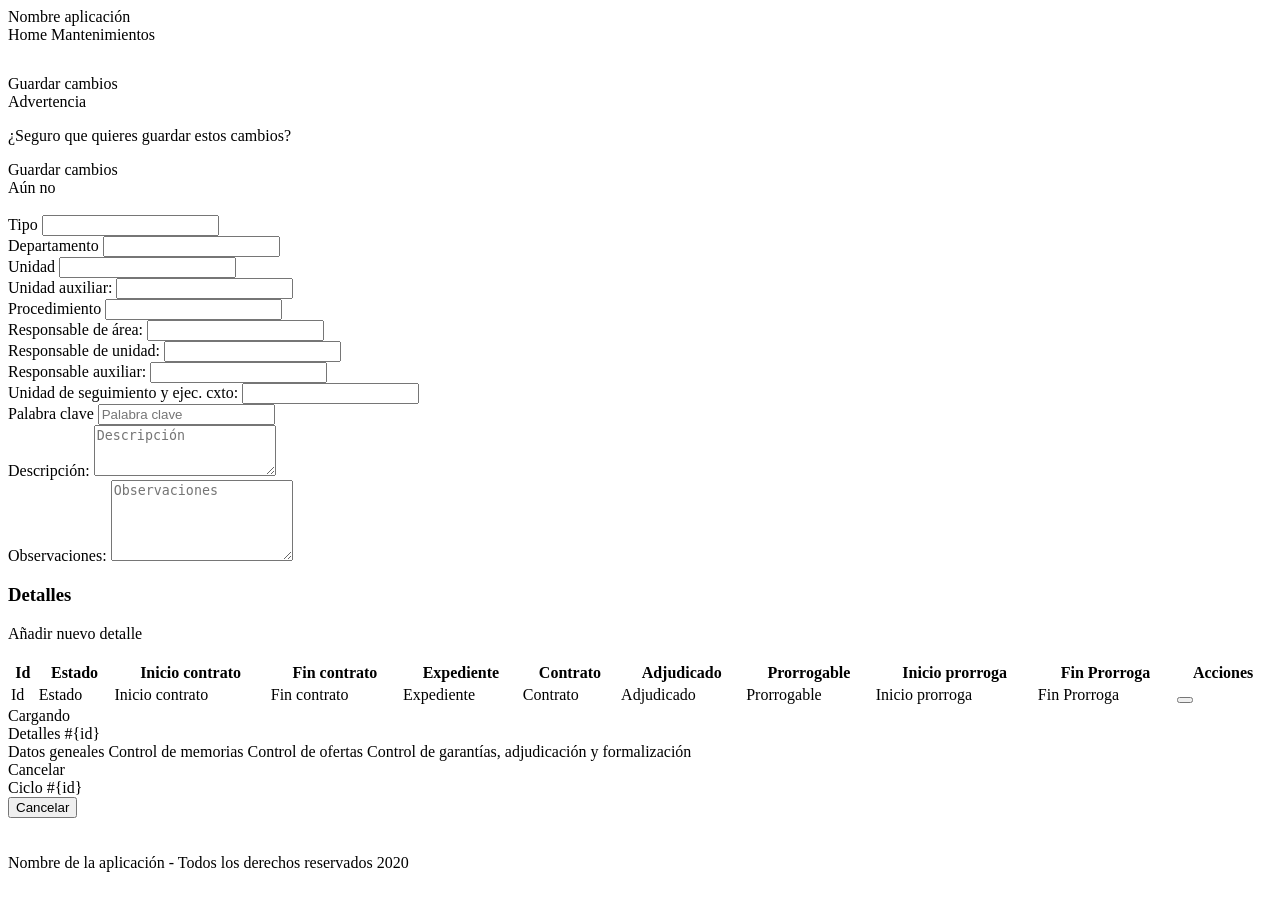
<file: src/main/resources/templates/details.html>
<!DOCTYPE HTML>
<html xmlns:th="http://www.thymeleaf.org">

<head>
    <title th:text="'Mantenimiento #' + ${mnt.id}"></title>
    <meta http-equiv="Content-Type" content="text/html; charset=UTF-8" />
    <base th:href="${#httpServletRequest.requestURI}" class="base-url">
    <link rel="stylesheet" type="text/css" th:href="@{/plugins/datatables/css/dataTables.semanticui.min.css}">
    <link rel="stylesheet" type="text/css" th:href="@{/plugins/datatables/css/buttons.semanticui.min.css}">
    <link rel="stylesheet" type="text/css" th:href="@{/plugins/fomantic-ui/semantic.min.css}">
    <link rel="stylesheet" type="text/css" th:href="@{/css/index.css}">

</head>

<body>
    <div class="contenedor">

        <div class="ui segment fixed navbar">

            <div class="ui secondary menu inverted">
                <div class="header item">
                    <i class="ui icon settings"></i>
                    Nombre aplicación
                </div>
                <a class="item google-drive-opener">
                    Home
                </a>
                <a th:href="@{/}" class="item google-drive-opener">
                    Mantenimientos
                </a>
            </div>
        </div>

        <div class="ui container" style="padding-top: 10px;">
            <div class="flex-between">
                <div>
                    <h1 class="ui header" th:text="'Mantenimiento #' + ${mnt.id}"></h1>
                </div>
                <div>
                    <!-- <a th:href="@{${add_url}}" class="ui button green icon">
                        <i class="ui icon plus"></i>
                        Nuevo
                    </a> -->
                    <a class="ui button blue icon disabled" button-save-mnt>
                        <i class="edit outline icon"></i>
                        Guardar cambios
                    </a>

                    <div class="ui mini modal" modal-mnt>
                        <div class="header">
                            Advertencia
                        </div>
                        <div class="content">
                            <p>¿Seguro que quieres guardar estos cambios?</p>
                        </div>
                        <div class="actions">
                            <div class="ui primary approve icon button disabled">
                                <i class="ui icon save"></i>
                                Guardar cambios
                            </div>
                            <div class="ui cancel button">Aún no</div>
                        </div>
                    </div>

                </div>
            </div>

            <br>

            <div class="ui form">
                <div class="ui segment">
                    <div class="two fields">


                        <div class="field">
                            <label>Tipo</label>
                            <input type="text" readonly="true" th:value="${mnt.tipo!=null ? mnt.tipo:''}">
                        </div>
                        <div class="field">
                            <label>Departamento</label>
                            <input type="text" readonly="true" th:value="${mnt.departamento!=null?mnt.departamento:''}">
                        </div>
                        <div class="field">
                            <label>Unidad</label>
                            <input type="text" readonly="true" th:value="${mnt.unidad!=null?mnt.unidad:''}">
                        </div>
                        <div class="field">
                            <label>Unidad auxiliar:</label>
                            <input type="text" readonly="true"
                                th:value="${mnt.unidad_solicitante_aux!=null?mnt.unidad_solicitante_aux:''}">
                        </div>
                    </div>

                    <div class="two fields">
                        <div class="field">
                            <label>Procedimiento</label>
                            <input type="text" readonly="true"
                                th:value="${mnt.procedimiento!=null? mnt.procedimiento:''}">
                        </div>
                        <div class="field">
                            <label>Responsable de área:</label>
                            <input type="text" readonly="true"
                                th:value="${mnt.responsable_area!=null?mnt.responsable_area:''}">
                        </div>
                        <div class="field">
                            <label>Responsable de unidad:</label>
                            <input type="text" readonly="true"
                                th:value="${mnt.responsable_unidad!=null?mnt.responsable_unidad:''}">
                        </div>
                        <div class="field">
                            <label>Responsable auxiliar:</label>
                            <input type="text" readonly="true"
                                th:value="${mnt.responsable_auxiliar!=null?mnt.responsable_auxiliar:''}">
                        </div>
                    </div>
                    <div class="field">
                        <label>Unidad de seguimiento y ejec. cxto:</label>
                        <input type="text" readonly="true" th:value="${mnt.procedencia!=null?mnt.procedencia:''}">
                    </div>
                    <div class="field">
                        <label>Palabra clave</label>
                        <input type="text" readonly="true" placeholder="Palabra clave" th:value="${mnt.palabra_clave}">
                    </div>

                    <div class="field">
                        <label>Descripción:</label>
                        <textarea name="descripcion" id="descripcion" rows="3" maxlength="2000"
                            placeholder="Descripción" th:text="${mnt.txt_descripcion}"></textarea>
                    </div>

                    <div class="field">
                        <label>Observaciones:</label>
                        <textarea name="observaciones" id="observaciones" rows="5" maxlength="2000"
                            placeholder="Observaciones" th:text="${mnt.txt_observaciones}"></textarea>
                    </div>

                    <div th:each="dtl: ${mnt.detalles}">
                        <input type="hidden" class="input-detalles" th:value="${dtl!=null?dtl.toString():''}">
                    </div>

                    <input type="hidden" class="url-get-detail" th:value="${get_detail_url}">
                </div>

                <div class="ui segment datatable-container">

                    <div class="flex-between">
                        <div>
                            <h3 class="ui header">Detalles</h3>
                        </div>
                        <div>
                            <!-- <a th:href="@{${add_url}}" class="ui button green icon">
                                            <i class="ui icon plus"></i>
                                            Nuevo
                                        </a> -->
                            <a class="ui button green icon disabled">
                                <i class="ui icon plus"></i>
                                Añadir nuevo detalle
                            </a>

                        </div>
                    </div>

                    <br>

                    <table class="ui selectable celled table" style="width:100%" id="details_datatable">

                        <thead>
                            <tr>
                                <th>Id</th>
                                <th>Estado</th>
                                <th>Inicio contrato</th>
                                <th>Fin contrato</th>
                                <th>Expediente</th>
                                <th>Contrato</th>
                                <th>Adjudicado</th>
                                <th>Prorrogable</th>
                                <th>Inicio prorroga</th>
                                <th>Fin Prorroga</th>
                                <th>Acciones</th>
                            </tr>
                        </thead>
                        <tbody>
                            <tr th:each="dtl: ${mnt.detalles}">
                                <td th:text="${dtl.id_detalle_mto}">Id</td>
                                <td th:text="${dtl.estado}">Estado</td>
                                <td th:text="${dtl.fe_ini_contrato}">Inicio contrato</td>
                                <td th:text="${dtl.fe_fin_contrato}">Fin contrato</td>
                                <td th:text="${dtl.cod_expediente}">Expediente</td>
                                <td th:text="${dtl.cod_contrato}">Contrato</td>
                                <td th:text="${dtl.des_empresa}">Adjudicado</td>
                                <td th:text="${dtl.chk_prorroga}" class="boolean">Prorrogable</td>
                                <td th:text="${dtl.fe_ini_prorroga}">Inicio prorroga</td>
                                <td th:text="${dtl.fe_fin_prorroga}">Fin Prorroga</td>
                                <td>
                                    <button class="ui button icon" th:button-modal-details="${dtl.id_detalle_mto}">
                                        <i class="icon eye"></i>
                                    </button>
                                </td>
                            </tr>
                        </tbody>
                    </table>
                    <div class="ui dimmer inverted">
                        <div class="ui text loader">Cargando</div>
                    </div>
                    <div class="ui modal fullscreen modal-details">
                        <i class="close icon"></i>
                        <div class="header" modal-details-header>Detalles #{id}</div>
                        <div class="content ui form">
                            <div class="ui top attached tabular menu" style="overflow-x: auto; overflow-y: hidden;">
                                <a class="item google-drive-opener active" data-tab="uno">Datos geneales</a>
                                <a class="item google-drive-opener" data-tab="dos">Control de memorias</a>
                                <a class="item google-drive-opener" data-tab="tres">Control de ofertas</a>
                                <a class="item google-drive-opener" data-tab="cuatro">Control de garantías,
                                    adjudicación y formalización</a>
                            </div>

                            <div class="tabs-detail-container"></div>
                        </div>
                        <div class="actions">
                            <!-- <div class="ui primary approve button disabled">
                                <i class="save icon"></i>
                                Guardar cambios
                            </div> -->
                            <div class="ui cancel button">Cancelar</div>
                        </div>
                    </div>

                    <div class="ui modal small" modal-cicle>
                        <i class="close icon"></i>
                        <div class="header" modal-cicle-header>Ciclo #{id}</div>
                        <div class="ui form content">

                            <div class="ui segment" modal-cicle-content></div>

                        </div>
                        <div class="actions">
                            <button class="ui cancel button">
                                Cancelar
                            </button>
                        </div>
                    </div>


                </div>

            </div>

        </div>

        <br>
        <br>

        <footer>
            <div class="ui inverted vertical footer segment">
                <div class="ui center aligned container">
                    Nombre de la aplicación - Todos los derechos reservados 2020
                </div>
            </div>
        </footer>

    </div>

    <script type="text/javascript" language="javascript" th:src="@{/plugins/jquery/jquery-3.5.1.js}">
    </script>
    <script type="text/javascript" language="javascript" th:src="@{/plugins/fomantic-ui/semantic.min.js}"></script>
    <script type="text/javascript" language="javascript"
        th:src="@{/plugins/datatables/js/jquery.dataTables.min.js}"></script>
    <script type="text/javascript" language="javascript"
        th:src="@{/plugins/datatables/js/dataTables.semanticui.min.js}">
        </script>
    <script type="text/javascript" language="javascript"
        th:src="@{/plugins/datatables/js/dataTables.buttons.min.js}"></script>
    <script type="text/javascript" language="javascript"
        th:src="@{/plugins/datatables/js/buttons.semanticui.min.js}"></script>
    <script type="text/javascript" language="javascript" th:src="@{/plugins/datatables/js/jszip.min.js}"></script>
    <script type="text/javascript" language="javascript" th:src="@{/plugins/datatables/js/vfs_fonts.js}"></script>
    <script type="text/javascript" language="javascript" th:src="@{/plugins/datatables/js/buttons.html5.min.js}">
    </script>
    <script type="text/javascript" language="javascript" th:src="@{/plugins/datatables/js/buttons.print.min.js}">
    </script>
    <script type="text/javascript" language="javascript" th:src="@{/plugins/datatables/js/buttons.colVis.min.js}">
    </script>
    <!-- Self -->
    <script type="text/javascript" language="javascript" th:src="@{/js/helpers.js}">
    </script>
    <script type="text/javascript" language="javascript" th:src="@{/js/details.js}">
    </script>
</body>

</html>
</file>
